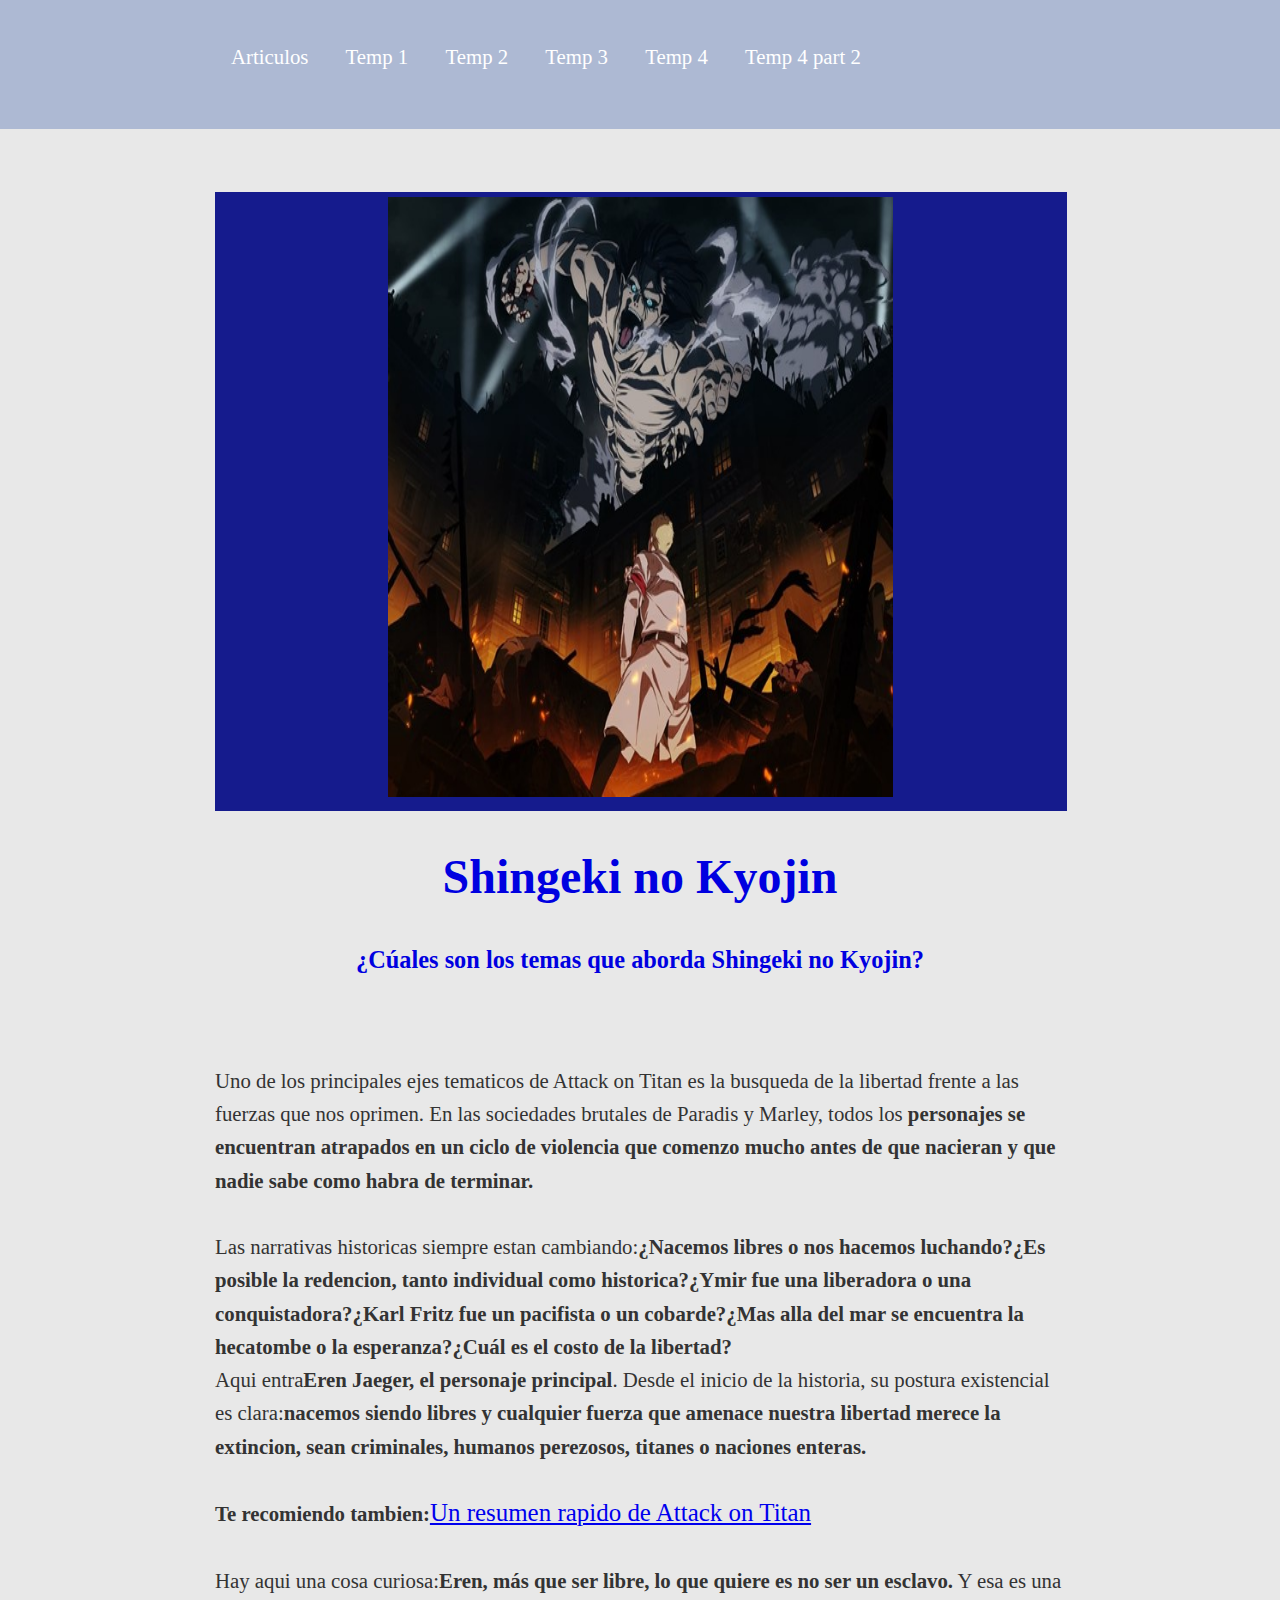
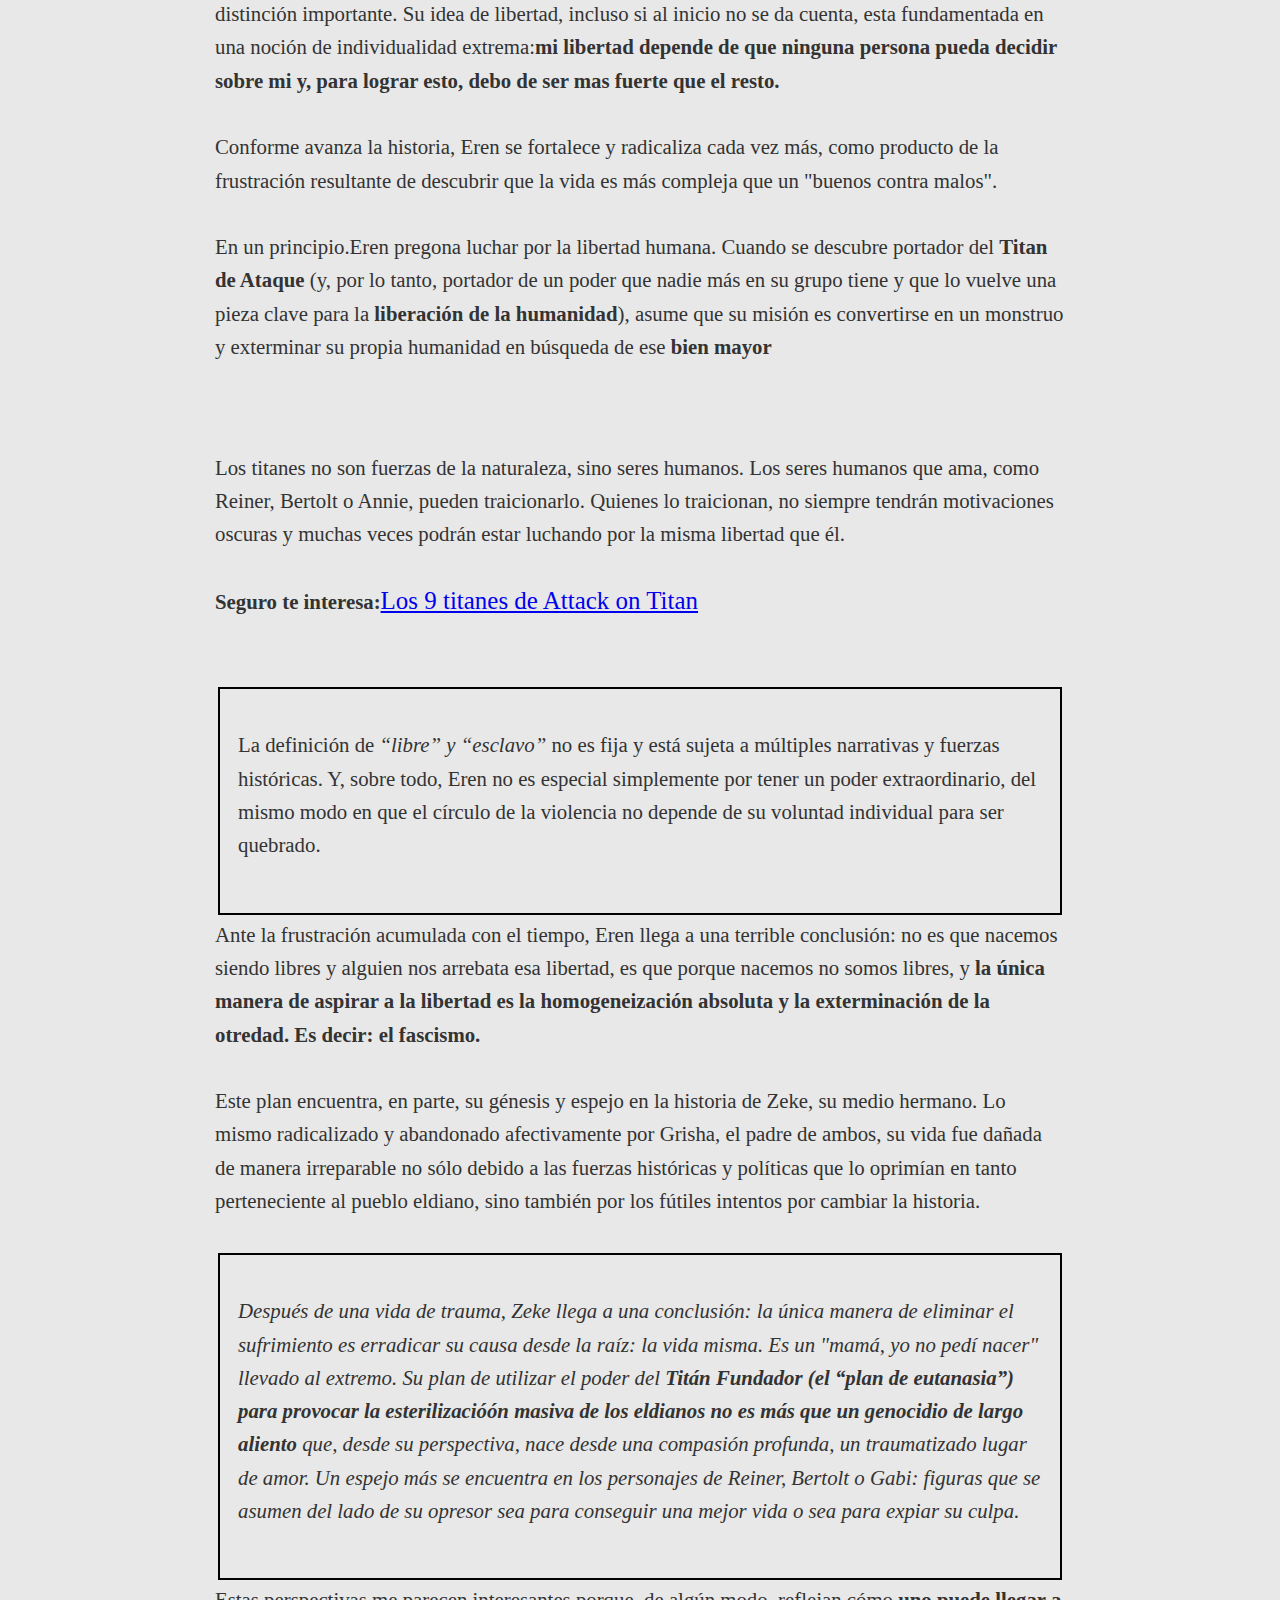
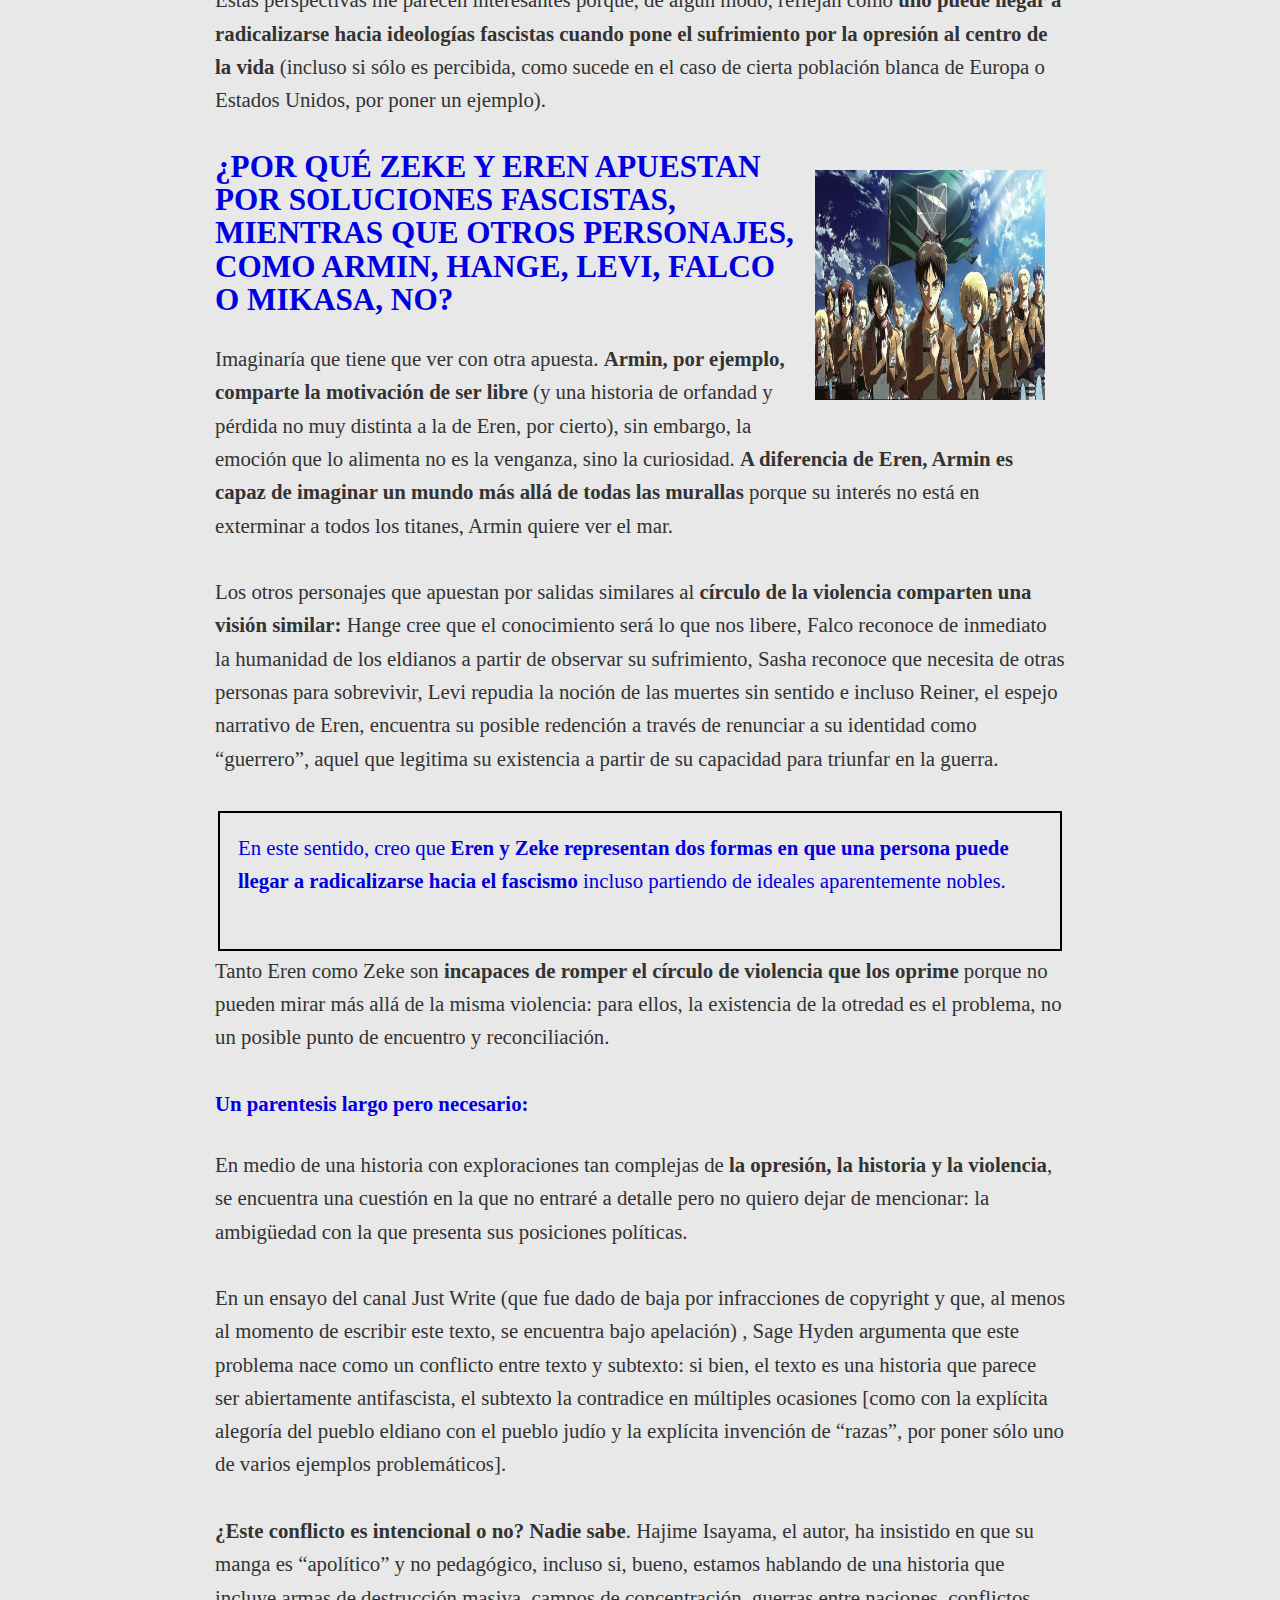
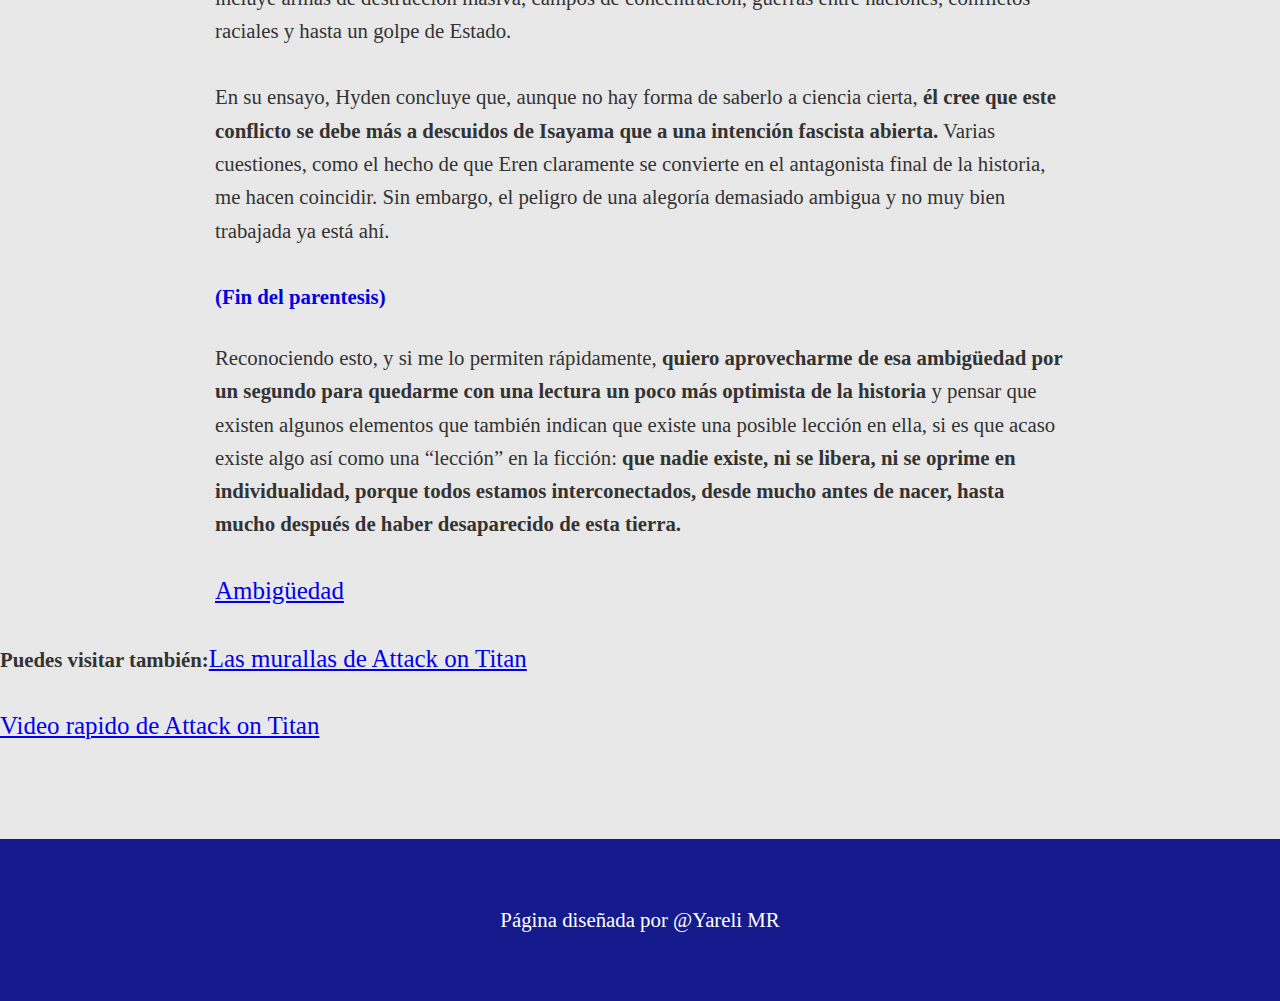
<file: index.html>
<!DOCTYPE html>
<html>
     <head>
		<title>Attack on Titan/Shingeki no Kyojin</title>
      <meta charset="UTF-8">     
      <link rel="stylesheet" type="text/css" href="Estilo3_Yareli.css">
      </head>
      <body>
		 <header class="header">
		   <div class="container">
			<nav class="navigation">
			   <ul>
		              <li><a href="https://listado.mercadolibre.com.mx/shingeki-no-kyojin-productos">Articulos</a></li>
		              <li><a href="https://www3.animeflv.net/anime/shingeki-no-kyojin">Temp 1</a></li>
		              <li><a href="https://www3.animeflv.net/anime/shingeki-no-kyojin-season-2">Temp 2</a></li>
		              <li><a href="https://www3.animeflv.net/anime/shingeki-no-kyojin-season-3">Temp 3</a></li>
		              <li><a href="https://www3.animeflv.net/anime/shingeki-no-kyojin-the-final-season">Temp 4</a></li>
				  <li><a href="https://www3.animeflv.net/anime/shingeki-no-kyojin-the-final-season-part-2">Temp 4 part 2<a></li>
		           </ul>
				</nav>
				</div> 
				</header>

			<main class="main">

			<div class="container"> 
			
			<div class="divcontenedor">
          <center><img src="imagenes/attack on titan--.jpg" width="60%" height="600"></center>
		</div>

			<center>
     <font face="URW Chancery L" color="Purpure 4"><BIG><h1><font size="400%" background="#B4BDD1">Shingeki no Kyojin</h1></BIG></font>
			</center>	   

	    <p><center><span><h3><B>&iquest;C&uacute;ales son los temas que aborda Shingeki no Kyojin?</B></h3></p></center>
             <br>
	     <p>Uno de los principales ejes tematicos de Attack on Titan es la busqueda de la libertad frente a las fuerzas que nos oprimen. En las sociedades brutales de Paradis y Marley, todos los <B>personajes se encuentran atrapados en un ciclo de violencia que comenzo mucho antes de que nacieran y que nadie sabe como habra de terminar.</B><p/>

	    <p>Las narrativas historicas siempre estan cambiando:<span><B>&iquest;Nacemos libres o nos hacemos luchando?<span>&iquest;Es posible la redencion, tanto individual como historica?<span>&iquest;Ymir fue una liberadora o una conquistadora?<span>&iquest;Karl Fritz fue un pacifista o un cobarde?<span>&iquest;Mas alla del mar se encuentra la hecatombe o la esperanza?<span>&iquest;Cu&aacute;l es el costo de la libertad?</B>
        <br>

Aqui entra<span><B>Eren Jaeger, el personaje principal</B>. Desde el inicio de la historia, su postura existencial es clara:<span><B>nacemos siendo libres y cualquier fuerza que amenace nuestra libertad merece la extincion, sean criminales, humanos perezosos, titanes o naciones enteras.</B></p>
	
	   <p><span><B><font face="georgia">Te recomiendo tambien:</B></font><a href="https://www.superaficionados.com/shingeki-no-kyojin-resumen/#:~:text=Attack%20on%20Titan%20(%E9%80%B2%E6%92%83%E3%81%AE,seres%20humanoides%20gigantes%20llamados%20titanes." title="Su historia"><BIG>Un resumen rapido de Attack on Titan</BIG></a></p>

	<p>Hay aqui una cosa curiosa:<span><B>Eren, m&aacute;s que ser libre, lo que quiere es no ser un esclavo.</B> Y esa es una distinci&oacute;n importante. Su idea de libertad, incluso si al inicio no se da cuenta, esta fundamentada en una noci&oacute;n de individualidad extrema:<span><B>mi libertad depende de que ninguna persona pueda decidir sobre mi y, para lograr esto, debo de ser mas fuerte que el resto.</B></p>
	   <p>    Conforme avanza la historia, Eren se fortalece y radicaliza cada vez m&aacute;s, como producto de la frustraci&oacute;n resultante de descubrir que la vida es m&aacute;s compleja que un &quot;buenos contra malos&quot;.
              <br>

	    <p>En un principio.Eren pregona luchar por la libertad humana. Cuando se descubre portador del <span><B>Titan de Ataque</B> (y, por lo tanto, portador de un poder que nadie m&aacute;s en su grupo tiene y que lo vuelve una pieza clave para la <span><B>liberaci&oacute;n de la humanidad</B>), asume que su misi&oacute;n es convertirse en un monstruo y exterminar su propia humanidad en b&uacute;squeda de ese <span><B>bien mayor</B></p>
	      <br>
              <p>Los titanes no son fuerzas de la naturaleza, sino seres humanos. Los seres humanos que ama, como Reiner, Bertolt o Annie, pueden traicionarlo. Quienes lo traicionan, no siempre tendr&aacute;n motivaciones oscuras y muchas veces podr&aacute;n estar luchando por la misma libertad que &eacute;l.
		<br>
		    <p><span><B><font face="georgia">Seguro te interesa:</B></font><a href="Nueve-titanes.html" title="titanes"><BIG>Los 9 titanes de Attack on Titan</BIG></a></p>
		<br>
		<div class="vertical-line"><p>La definici&oacute;n de <I>“libre” y “esclavo”</I> no es fija y est&aacute; sujeta a m&uacute;ltiples narrativas y fuerzas hist&oacute;ricas. Y, sobre todo, Eren no es especial simplemente por tener un poder extraordinario, del mismo modo en que el c&iacute;rculo de la violencia no depende de su voluntad individual para ser quebrado.</p>
		</div>
		<br>
		<br>
		<p>Ante la frustraci&oacute;n acumulada con el tiempo, Eren llega a una terrible conclusi&oacute;n: no es que nacemos siendo libres y alguien nos arrebata esa libertad, es que porque nacemos no somos libres, y <B>la &uacute;nica manera de aspirar a la libertad es la homogeneizaci&oacute;n absoluta y la exterminaci&oacute;n de la otredad. Es decir: el fascismo.</B></p>
		<p>Este plan encuentra, en parte, su génesis y espejo en la historia de Zeke, su medio hermano. Lo mismo radicalizado y abandonado afectivamente por Grisha, el padre de ambos, su vida fue dañada de manera irreparable no s&oacute;lo debido a las fuerzas hist&oacute;ricas y pol&iacute;ticas que lo oprim&iacute;an en tanto perteneciente al pueblo eldiano, sino tambi&eacute;n por los f&uacute;tiles intentos por cambiar la historia.</p>
		<div class="vertical-line"><p><I>Despu&eacute;s de una vida de trauma, Zeke llega a una conclusi&oacute;n: la &uacute;nica manera de eliminar el sufrimiento es erradicar su causa desde la ra&iacute;z: la vida misma. Es un &quot;mam&aacute;, yo no ped&iacute; nacer&quot; llevado al extremo. Su plan de utilizar el poder del <B>Tit&aacute;n Fundador (el “plan de eutanasia”) para provocar la esterilizaci&oacute;ón masiva de los eldianos no es m&aacute;s que un genocidio de largo aliento</B> que, desde su perspectiva, nace desde una compasión profunda, un traumatizado lugar de amor. Un espejo m&aacute;s se encuentra en los personajes de Reiner, Bertolt o Gabi: figuras que se asumen del lado de su opresor sea para conseguir una mejor vida o sea para expiar su culpa.</I></p>
		</div>
		<p>Estas perspectivas me parecen interesantes porque, de alg&uacute;n modo, reflejan c&oacute;mo <B>uno puede llegar a radicalizarse hacia ideolog&iacute;as fascistas cuando pone el sufrimiento por la opresi&oacute;n al centro de la vida</B> (incluso si s&oacute;lo es percibida, como sucede en el caso de cierta poblaci&oacute;n blanca de Europa o Estados Unidos, por poner un ejemplo).</p>

        <div class="divA">
           <img src="imagenes/aot.jpg" width="230px" height="230px">
        </div>
		<h2> ¿POR QUÉ ZEKE Y EREN APUESTAN POR SOLUCIONES FASCISTAS, MIENTRAS QUE OTROS PERSONAJES, COMO ARMIN, HANGE, LEVI, FALCO O MIKASA, NO?</h2>
		<p>Imaginaría que tiene que ver con otra apuesta. <B>Armin, por ejemplo, comparte la motivaci&oacute;n de ser libre</B> (y una historia de orfandad y p&eacute;rdida no muy distinta a la de Eren, por cierto), sin embargo, la emoci&oacute;n que lo alimenta no es la venganza, sino la curiosidad. <B>A diferencia de Eren, Armin es capaz de imaginar un mundo más all&aacute; de todas las murallas</B> porque su inter&eacute;s no está en exterminar a todos los titanes, Armin quiere ver el mar.</p>
		<p>Los otros personajes que apuestan por salidas similares al <B>círculo de la violencia comparten una visión similar:</B> Hange cree que el conocimiento será lo que nos libere, Falco reconoce de inmediato la humanidad de los eldianos a partir de observar su sufrimiento, Sasha reconoce que necesita de otras personas para sobrevivir, Levi repudia la noción de las muertes sin sentido e incluso Reiner, el espejo narrativo de Eren, encuentra su posible redención a través de renunciar a su identidad como “guerrero”, aquel que legitima su existencia a partir de su capacidad para triunfar en la guerra.</p>
		<div class="vertical-line">En este sentido, creo que <B>Eren y Zeke representan dos formas en que una persona puede llegar a radicalizarse hacia el fascismo</B> incluso partiendo de ideales aparentemente nobles.</p>
		</div>
		<p>Tanto Eren como Zeke son <B>incapaces de romper el círculo de violencia que los oprime</B> porque no pueden mirar más allá de la misma violencia: para ellos, la existencia de la otredad es el problema, no un posible punto de encuentro y reconciliación.</p>
		<h4>Un parentesis largo pero necesario:</h4>
		<p>En medio de una historia con exploraciones tan complejas de <B>la opresión, la historia y la violencia</B>, se encuentra una cuestión en la que no entraré a detalle pero no quiero dejar de mencionar: la ambigüedad con la que presenta sus posiciones políticas.</p>
		<p>En un ensayo del canal Just Write (que fue dado de baja por infracciones de copyright y que, al menos al momento de escribir este texto, se encuentra bajo apelación) , Sage Hyden argumenta que este problema nace como un conflicto entre texto y subtexto: si bien, el texto es una historia que parece ser abiertamente antifascista, el subtexto la contradice en múltiples ocasiones [como con la explícita alegoría del pueblo eldiano con el pueblo judío y la explícita invención de “razas”, por poner sólo uno de varios ejemplos problemáticos].</p>
		<p><B>¿Este conflicto es intencional o no? Nadie sabe</B>. Hajime Isayama, el autor, ha insistido en que su manga es “apolítico” y no pedagógico, incluso si, bueno, estamos hablando de una historia que incluye armas de destrucción masiva, campos de concentración, guerras entre naciones, conflictos raciales y hasta un golpe de Estado.</p>
		<p>En su ensayo, Hyden concluye que, aunque no hay forma de saberlo a ciencia cierta, <B>él cree que este conflicto se debe más a descuidos de Isayama que a una intención fascista abierta.</B> Varias cuestiones, como el hecho de que Eren claramente se convierte en el antagonista final de la historia, me hacen coincidir. Sin embargo, el peligro de una alegoría demasiado ambigua y no muy bien trabajada ya está ahí.</p>
		<h4>(Fin del parentesis)</h4>
		<p>Reconociendo esto, y si me lo permiten rápidamente, <B>quiero aprovecharme de esa ambigüedad  por un segundo para quedarme con una lectura un poco más optimista de la historia</B> y pensar que existen algunos elementos que también indican que existe una posible lección en ella, si es que acaso existe algo así como una “lección” en la ficción: <B>que nadie existe, ni se libera, ni se oprime en individualidad, porque todos estamos interconectados, desde mucho antes de nacer, hasta mucho después de haber desaparecido de esta tierra.</B></p>

		<p><BIG><a href="ambiguedad.html" title="que es">Ambigüedad</a></p></BIG>
		
		</div>
 			<p><span><B><font face="georgia"> Puedes visitar tambi&eacute;n:</B></font><a href="Muros.html" title="Los muros"><BIG>Las murallas de Attack on Titan</BIG></a></p>
			</font><a href="video.html"><BIG>Video rapido de Attack on Titan</BIG></a></p
		<main>
		<footer class="footer">
			<div class="container">
				P&aacute;gina diseñada por @Yareli MR
			</div>
		</footer>

	</body>
</html>
</file>
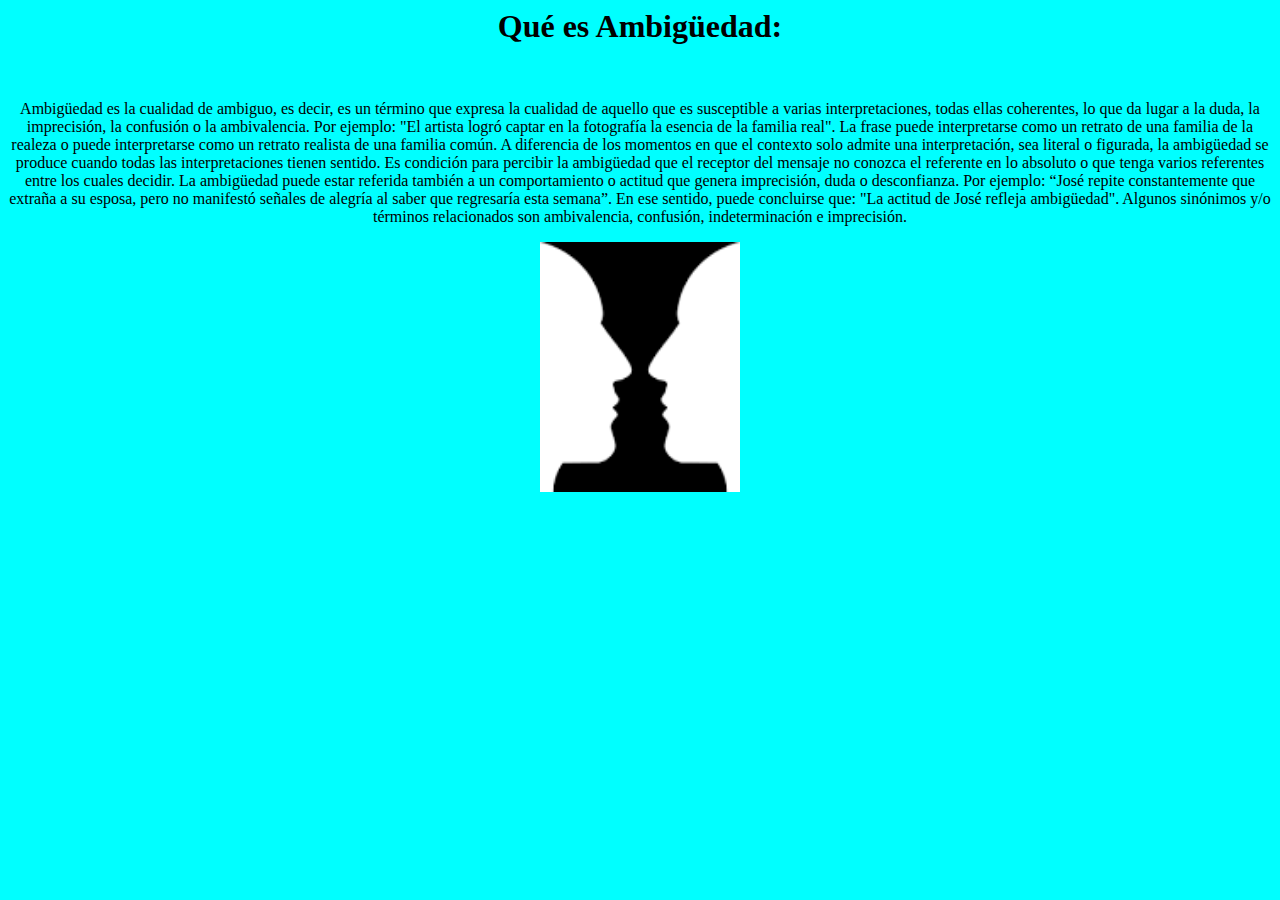
<file: ambiguedad.html>
<html>
	<head>
		<title>Definici&oacute;n de Ambigüedad</title>
	</head>
	<body bgcolor="Aqua">
	
		<p><center><span><h1><B>Qué es Ambigüedad:</B></h1></p>
		<br>
		<font face="Comic Sans MS"><p> Ambigüedad es la cualidad de ambiguo, es decir, es un término que expresa la cualidad de aquello que es susceptible a varias interpretaciones, todas ellas coherentes, lo que da lugar a la duda, la imprecisión, la confusión o la ambivalencia.

Por ejemplo: "El artista logró captar en la fotografía la esencia de la familia real". La frase puede interpretarse como un retrato de una familia de la realeza o puede interpretarse como un retrato realista de una familia común.

A diferencia de los momentos en que el contexto solo admite una interpretación, sea literal o figurada, la ambigüedad se produce cuando todas las interpretaciones tienen sentido.

Es condición para percibir la ambigüedad que el receptor del mensaje no conozca el referente en lo absoluto o que tenga varios referentes entre los cuales decidir.

La ambigüedad puede estar referida también a un comportamiento o actitud que genera imprecisión, duda o desconfianza. Por ejemplo: “José repite constantemente que extraña a su esposa, pero no manifestó señales de alegría al saber que regresaría esta semana”. En ese sentido, puede concluirse que: "La actitud de José refleja ambigüedad".

Algunos sinónimos y/o términos relacionados son ambivalencia, confusión, indeterminación e imprecisión.</p>
	
	<img src="imagenes\ambiguedad.png" width="200" height="250"> 

		</center>
		</body>
</html>
</file>
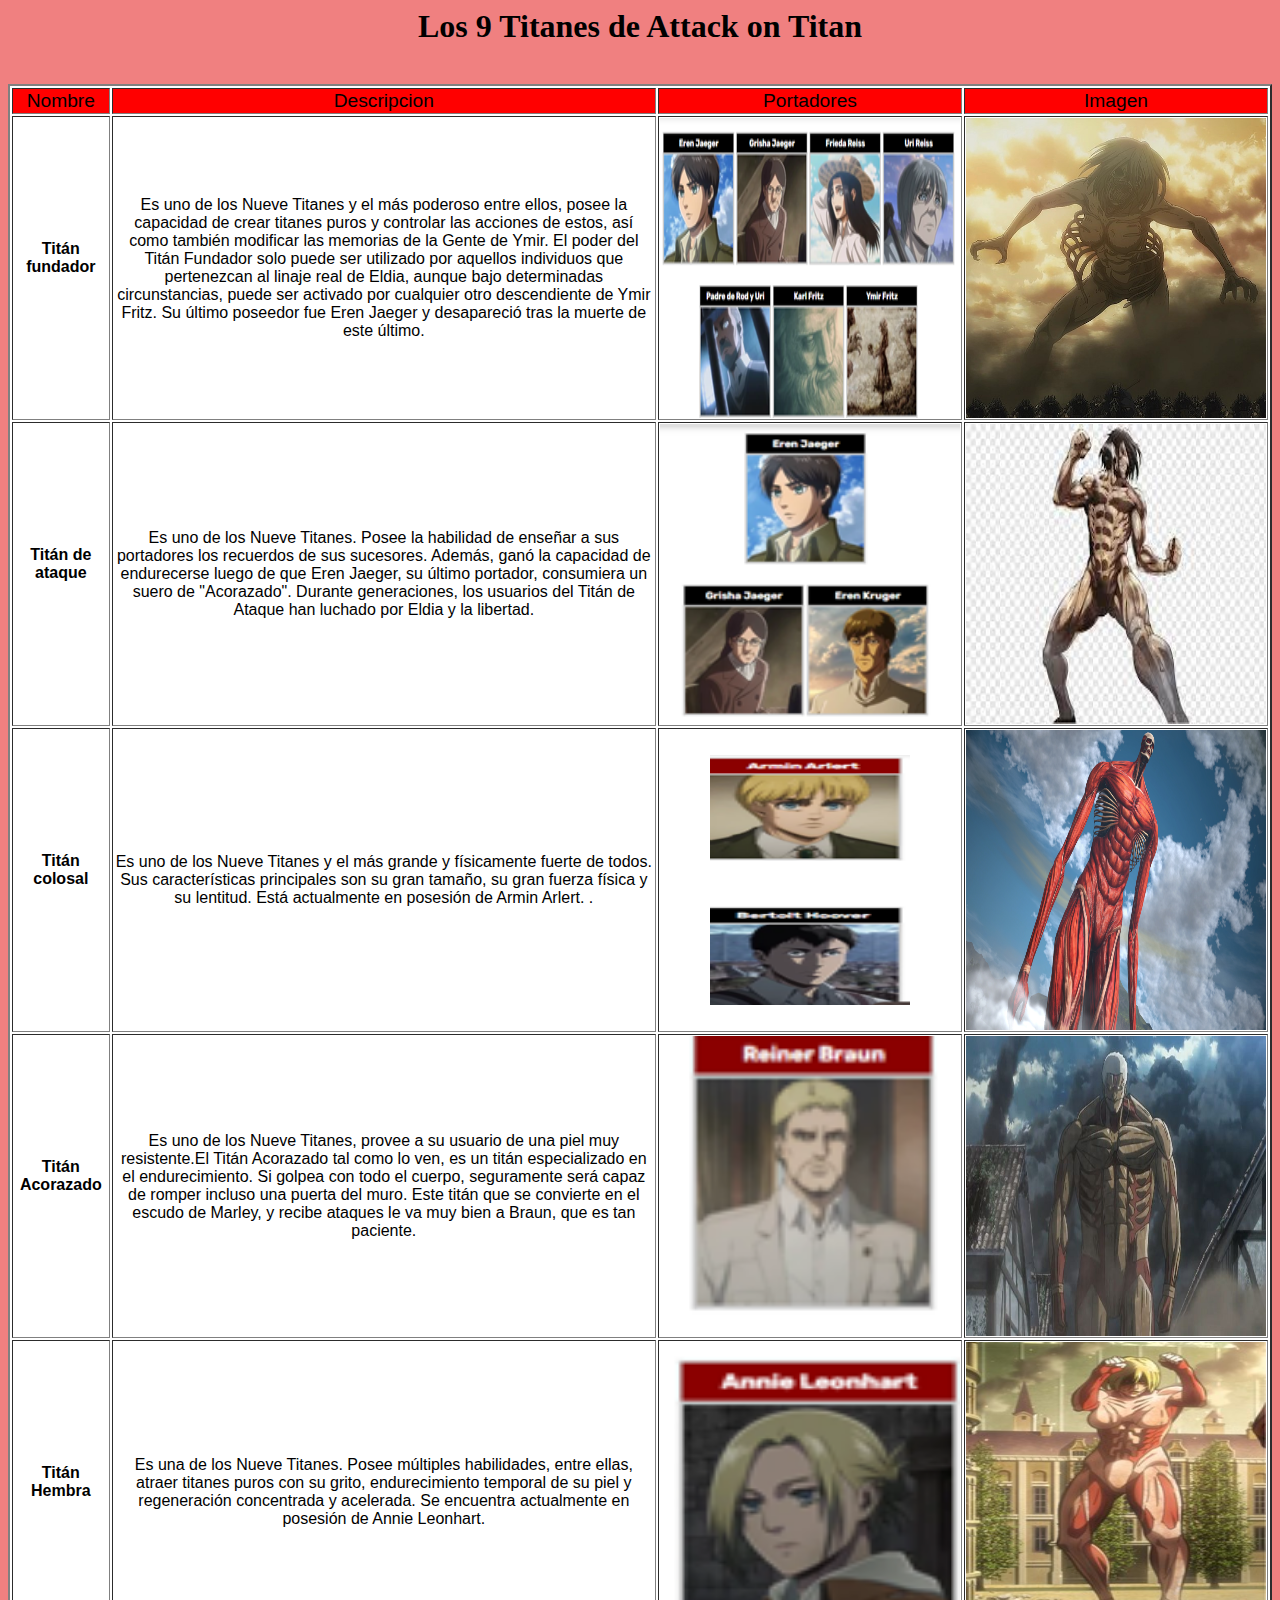
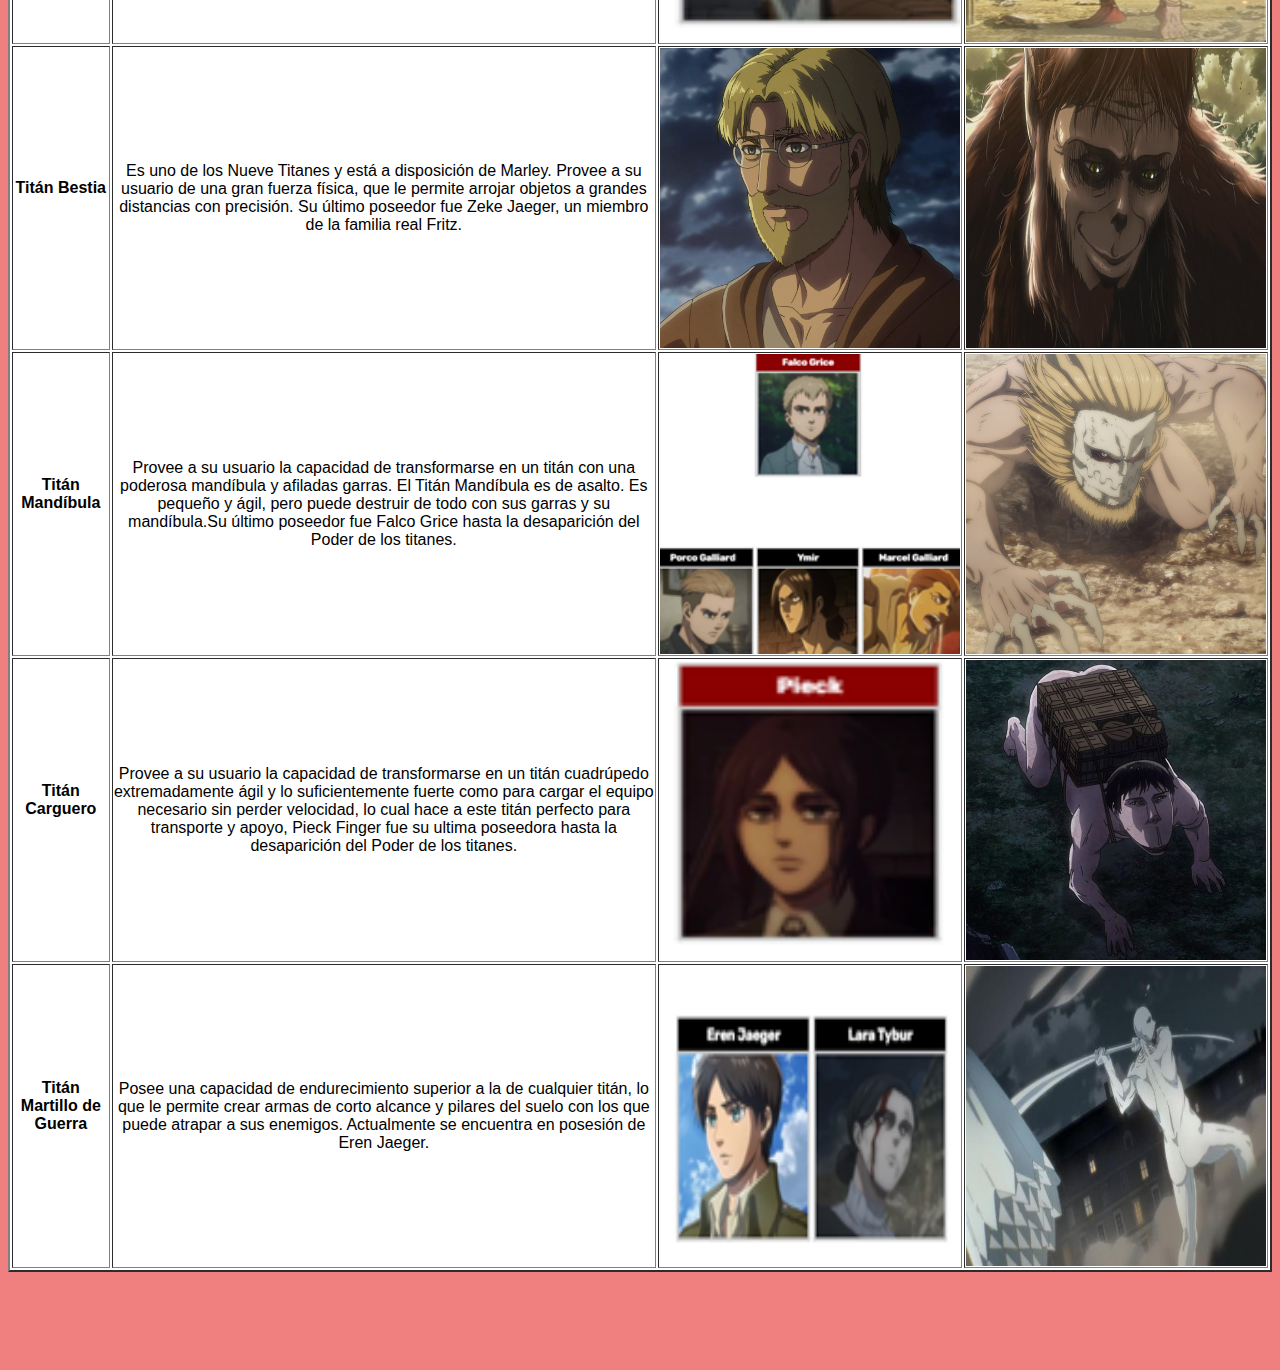
<file: Nueve-titanes.html>
<html>
	<head> 	
		<title>Los nueve titanes de Shingeki no Kyojin</title>
	</head>
	<body bgcolor="#F08080">
		<center>
		<font face="Comic Sans MS" color="#000000"><h1>Los 9 Titanes de Attack on Titan</h1></font>
		</center>
	    <br>
		 <font face="arial" color="Magenta 5">
		<center>
	<table border="2" bgcolor="white">
	  <tr>
	     <td bgcolor="red"><center><BIG>Nombre</BIG></center></td>
	     <td bgcolor="red"><center><BIG>Descripcion</BIG></center></td>
	     <td bgcolor="red"><center><BIG>Portadores</BIG></center></td>
	      <td bgcolor="red"><center><BIG>Imagen</BIG></center></td>
	 </tr>
	 <tr>
		<td><center><h4>Tit&aacute;n fundador</h4></center></td>
		<td><center>Es uno de los Nueve Titanes y el m&aacute;s poderoso entre ellos, posee la capacidad de crear titanes puros y 		controlar las acciones de estos, as&iacute; como tambi&eacute;n modificar las memorias de la Gente de Ymir. El poder del Tit&aacute;n 		Fundador solo puede ser utilizado por aquellos individuos que pertenezcan al linaje real de Eldia, aunque bajo determinadas 		circunstancias, puede ser activado por cualquier otro descendiente de Ymir Fritz. Su &uacute;ltimo poseedor fue Eren Jaeger y 			desapareci&oacute; tras la muerte de este &uacute;ltimo. </center></td>
		<td><img src="imagenes/Imagen1.png" alt="Portadores" 	width="300" height="300"></td>
		<td><img src="imagenes/fundador.jpg" alt="Fundador" width="300" height="300"></td>
	</tr>
	<tr>
		<td><center><h4>Tit&aacute;n de ataque</h4></center></td>
		<td><center> Es uno de los Nueve Titanes. Posee la habilidad de enseñar a sus portadores los recuerdos de sus sucesores. Adem&aacute;s, gan&oacute; la capacidad de endurecerse luego de que Eren Jaeger, su &uacute;ltimo portador, consumiera un suero de &quot;Acorazado&quot;. Durante generaciones, los usuarios del Tit&aacute;n de Ataque han luchado por Eldia y la libertad.</center></td>
		<td><img src="imagenes/Imagen2.png" alt="Portadores" 	width="300" 			height="300"></td>
		<td><img src="imagenes/ataque.jpg" alt="Ataque" width="300" 			height="300"></td>
	</tr>
	<tr>
		<td><center><h4>Tit&aacute;n colosal</h4></center></td>
		<td><center> Es uno de los Nueve Titanes y el m&aacute;s grande y f&iacute;sicamente fuerte de todos. Sus caracter&iacute;sticas principales son su gran tamaño, su gran fuerza f&iacute;sica y su lentitud. Est&aacute; actualmente en posesi&oacute;n de Armin Arlert. . </center></td>
		<td><center><img src="imagenes/Imagen3.png" alt="Portadores" 	width="200" 	height="250"></td></center>
		<td><img src="imagenes/colosal.jpg" alt="Colosal" width="300" 	height="300"></td>
	</tr>
	<tr>
		<td><center><h4>Tit&aacute;n Acorazado</h4></center></td>
		<td><center>Es uno de los Nueve Titanes, provee a su usuario de una piel muy resistente.El Tit&aacute;n Acorazado tal como lo ven, es un tit&aacute;n especializado en el endurecimiento. Si golpea con todo el cuerpo, seguramente ser&aacute; capaz de romper incluso una puerta del muro. Este tit&aacute;n que se convierte en el escudo de Marley, y recibe ataques le va muy bien a Braun, que es tan paciente. </center></td>
		<td><img src="imagenes/Imagen6.png" alt="Portadores" 	width="300" 	height="300"></td>
		<td><img src="imagenes/acorazado.jpg" alt="Acorazado" width="300" 	height="300"></td>
	</tr>
	<tr>
		<td><center><h4>Tit&aacute;n Hembra</h4></center></td>
		<td><center>Es una de los Nueve Titanes. Posee m&uacute;ltiples habilidades, entre ellas, atraer titanes puros con su grito, endurecimiento temporal de su piel y regeneraci&oacute;n concentrada y acelerada. Se encuentra actualmente en posesi&oacute;n de Annie Leonhart. </center></td>
		<td><img src="imagenes/Imagen7.png" alt="Portadores" 	width="300" 	height="300"></td>
		<td><img src="imagenes/Imagen14.jpg" alt="Hembra" width="300" 	height="300"></td>
	</tr>
	<tr>
		<td><center><h4>Tit&aacute;n Bestia</h4></center></td>
		<td><center>Es uno de los Nueve Titanes y está a disposici&oacute;n de Marley. Provee a su usuario de una gran fuerza f&iacute;sica, que le permite arrojar objetos a grandes distancias con precisi&oacute;n. Su &uacute;ltimo poseedor fue Zeke Jaeger, un miembro de la familia real Fritz. </center></td>
		<td><img src="imagenes/Zeke_Jaeger.png" alt="Portadores" 	width="300" 	height="300"></td>
		<td><img src="imagenes/titan bestia.jpg" alt="Bestia" width="300" 	height="300"></td>
	</tr>
	<tr>
		<td><center><h4>Tit&aacute;n Mand&iacute;bula</h4></center></td>
		<td><center>Provee a su usuario la capacidad de transformarse en un tit&aacute;n con una poderosa mand&iacute;bula y afiladas garras. El Tit&aacute;n Mand&iacute;bula es de asalto. Es pequeño y &aacute;gil, pero puede destruir de todo con sus garras y su mand&iacute;bula.Su &uacute;ltimo poseedor fue Falco Grice hasta la desaparici&oacute;n del Poder de los titanes.
 </center></td>
		<td><img src="imagenes/Imagen4.png" alt="Portadores" 	width="300" 			height="300"></td>
		<td><img src="imagenes/Imagen15.jpg" alt="Mand&iacute;bula" width="300" 			height="300"></td>
	</tr>
	<tr>
		<td><center><h4>Tit&aacute;n Carguero</h4></center></td>
		<td><center>Provee a su usuario la capacidad de transformarse en un tit&aacute;n cuadr&uacute;pedo extremadamente &aacute;gil y lo suficientemente fuerte como para cargar el equipo necesario sin perder velocidad, lo cual hace a este tit&aacute;n perfecto para transporte y apoyo, Pieck Finger fue su ultima poseedora hasta la desaparici&oacute;n del Poder de los titanes.  </center></td>
		<td><img src="imagenes/Imagen8.png" alt="Portadores" 	width="300" 			height="300"></td>
		<td><img src="imagenes/carguero.jpg" alt="Carguero" width="300" 			height="300"></td>
	</tr>
	<tr>
		<td><center><h4>Tit&aacute;n Martillo de Guerra</h4></center></td>
		<td><center>Posee una capacidad de endurecimiento superior a la de cualquier tit&aacute;n, lo que le permite crear armas de corto alcance y pilares del suelo con los que puede atrapar a sus enemigos. Actualmente se encuentra en posesi&oacute;n de Eren Jaeger.  </center></td>
		<td><img src="imagenes/Imagen5.png" alt="Portadores" 	width="300" 			height="300"></td>
		<td><img src="imagenes/martillo.jpg" alt="Martillo" width="300" 			height="300"></td>
	</tr>
	</table>
	</center>
	</font>
	<br>
	<br>
	<br>
	<br>
	<br>
    </body>
</html>
</file>
<file: Estilo3_Yareli.css>
body{
    font-family: georgia, times, serif;
    background:#e8e8e8;
    color: #333333;
    font-size: 1.3rem;
    line-height: 1.6em;
	margin: 0;
  }   

p{
   margin-bottom: 1.6em;
	 color: #333333;
  }

.container{
     width: 85%;
	max-width: 850px;
	margin: 0 auto;
 }

h1{
	line-height: 1.3em;
  }

.header {
	background: #ADB9D3;
	color: #EDF0F5;
	padding: 2rem 0;

	position: fixed;
	left: 0;
	top: 0;
	right: 0;
}

.header a{
	color: white;
	text-decoration:none;
}

.navigation ul{
	justify-content: space-between;
	align-items: center;
	margin:0;
	padding: 0;
	list-style: none;
}

.navigation ul li{
	display: inline-block;
}

.navigation ul li a{
	display: block;
	padding: 0.5rem 1rem;
	transition: all 0.4s linear;
	border-radius: 5px;
}

.navigation ul li a:hover {
	background: #4a4a4a;
}

.footer {
	background: #151B8D;
	padding: 4rem 0;
	text-align: center;
	color: white;
	margin-top: 6rem;
}

.main {
	padding-top: 12rem;
} 

.divcontenedor
   {
    width:99%;
    height:100%;
    padding:5px;
    background: #151B8D;
    }

.divA
   {
    border:1px white;
    width:230px;
    height:230px;
    margin:5px;
    padding:15px;
    float:right;
    background:;
   }

       
.vertical-line 
   {   
    border:2px solid black;
    width:auto;
    height:auto;
    margin:3px;
    padding:18px;
    float:left;
</file>
